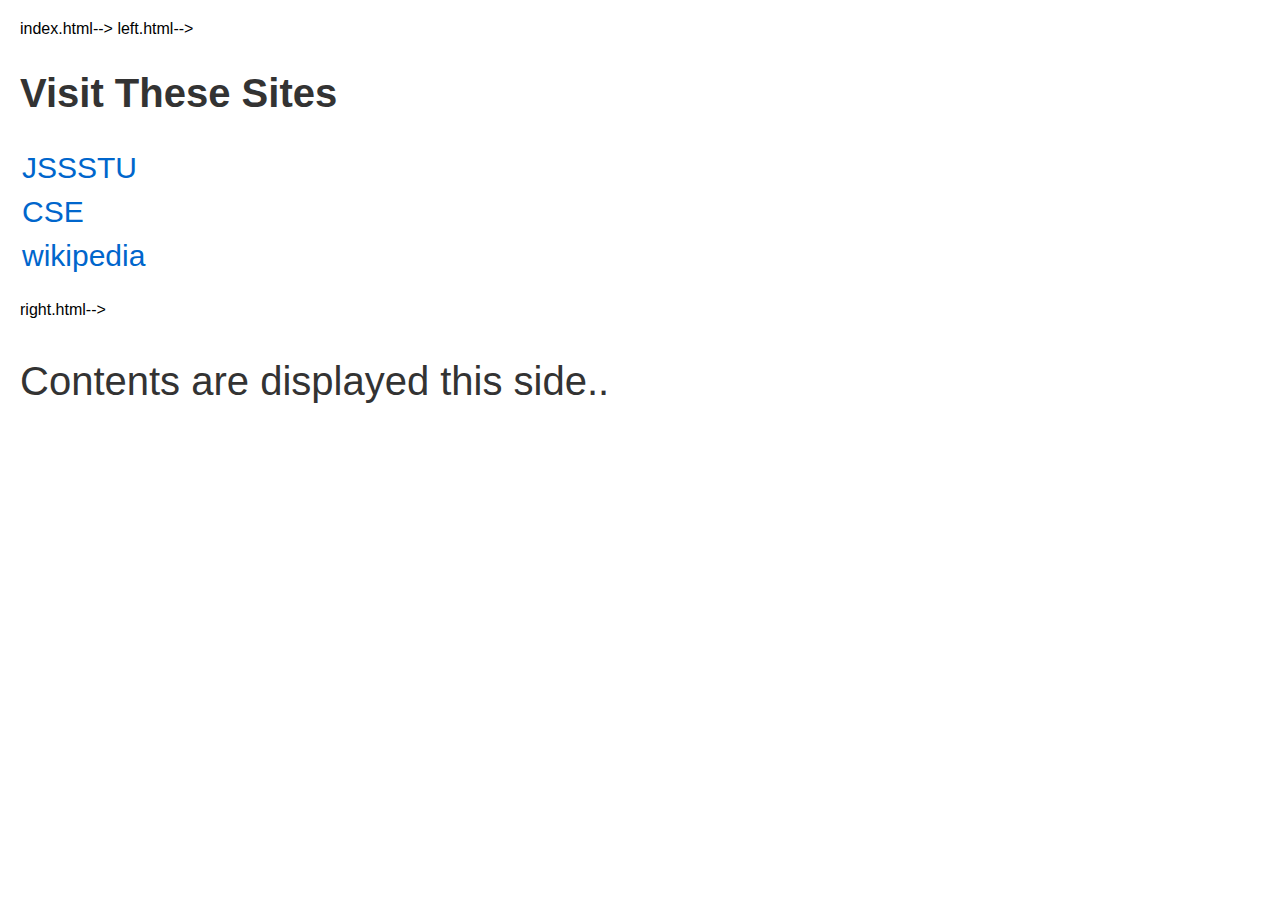
<file: 2b.html>
index.html-->
<!DOCTYPE html>
<html lang="en">
<head>
  <title>Frames-Navigation</title>
  <style>
    body {
      font-family: Arial, sans-serif;
      background-color: #f0f0f0;
      margin: 0;
      padding: 0;
    }
  </style>
</head>
    <frameset cols="20%,80%">
        <frame src="left.html" name="left">
        <frame src="right.html" name="right">
    </frameset>
    <noframes>
      <body>
        Your Browser is not compatible
      </body>
    </noframes>
</html>
left.html-->
<!DOCTYPE html>
<html lang="en">
  <head>
    <title>Links</title>
    <style>
      body {
        font-family: Arial, sans-serif;
        background-color: #ffffff;
        margin: 0;
        padding: 20px;
      }
      h2 {
        color: #333333;
        font-size: 40px;
      }
      ul {
        list-style-type: none;
        padding: 2px;
      }
      li {
        margin-bottom: 10px;
        font-size: 30px;
      }
      a {
        text-decoration: none;
        color: #0066cc;
      }
    </style>
  </head>
  <body>
    <h2>Visit These Sites</h2>
    <ul>
      <li>
        <a href="https://jssstuniv.in/#/" target="right">JSSSTU</a>
      </li>
      <li>
        <a href="https://en.wikipedia.org/wiki/Computer_science" target="right">CSE</a>
      </li>
      <li>
        <a href="https://en.wikipedia.org/" target="right">wikipedia</a>
      </li>
    </ul>
  </body>
</html>

right.html-->
<!DOCTYPE html>
<html lang="en">
  <head>
    <title>Contents</title>
    <style>
      body {
        font-family: Arial, sans-serif;
        background-color: #ffffff;
        margin: 0;
        padding: 20px;
      }
      p {
        color: #333;
        font-size: 40px;
      }
    </style>
  </head>
  <body>
    <p>Contents are displayed this side..</p>
  </body>
</html>
</file>
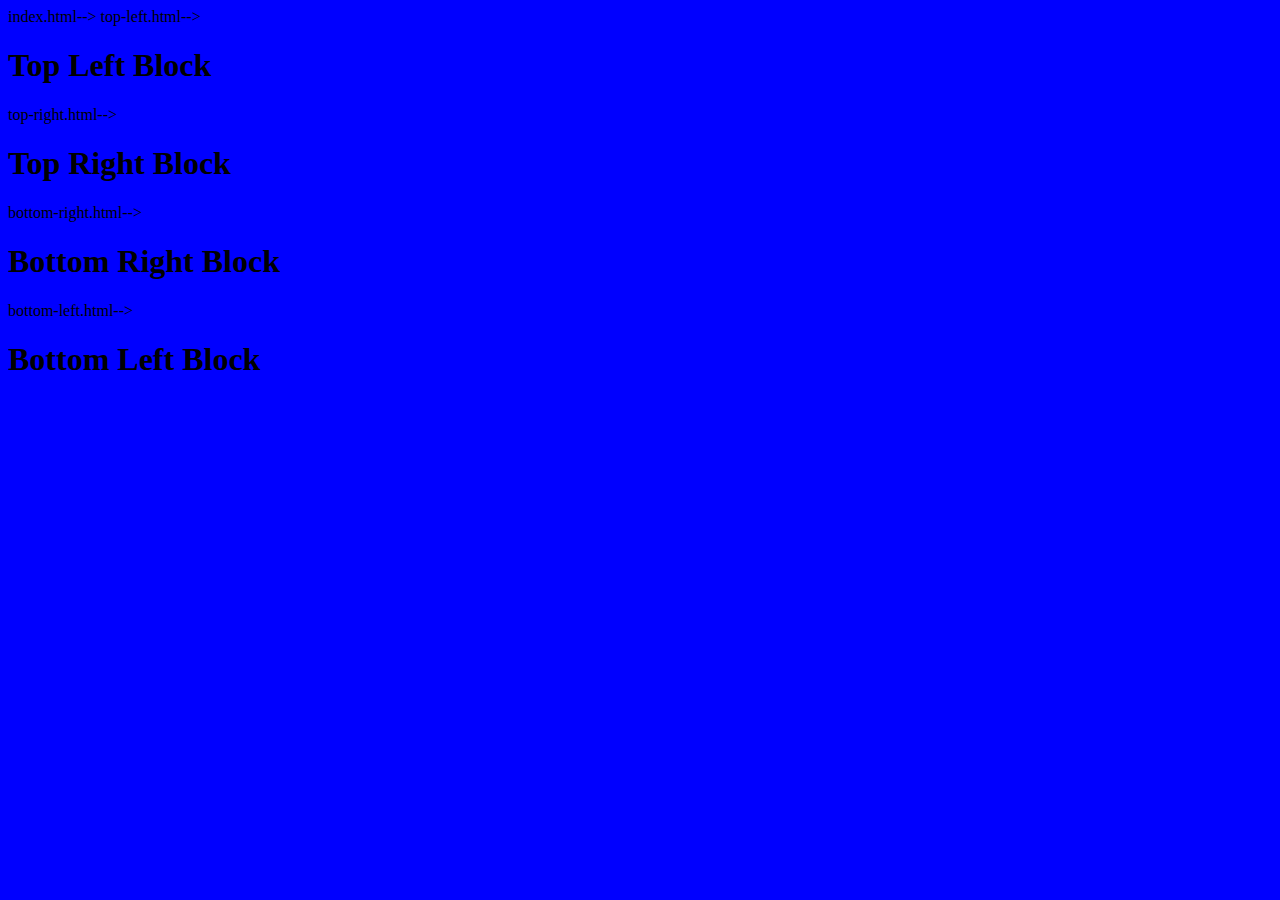
<file: 3.html>
<!-- Program Statement:
  Write HTML code to develop a webpage having two frames that divide 
  the webpage into two equal rows and then divide the row into equal columns 
  fill each frame with a different background colour
-->
index.html-->
<!DOCTYPE html>
<html lang="en">
<head>
  <title>Background Split</title>
</head>
<frameset cols="50%, 50%">
  <frameset rows="50%, 50%">
    <frame src="top-left.html" name="tl">
    <frame src="bottom-left.html" name="bl">
  </frameset>
  <frameset rows="50%, 50%">
    <frame src="top-right.html" name="tr">
    <frame src="bottom-right.html" name="br">
  </frameset>
  <noframes>
    <body>
      Your Browser does not support frames.
    </body>
  </noframes>
</frameset>
</html>

top-left.html-->
<!DOCTYPE html>
<html lang="en">
<head>
  <title>Top Left</title>
  <style>
    body {
      background-color: red;
    }
  </style>
</head>
<body>
  <h1>Top Left Block</h1>  
</body>
</html>

top-right.html-->
<!DOCTYPE html>
<html lang="en">
<head>
  <title>Top Right</title>
  <style>
    body {
      background-color: orange;
    }
  </style>
</head>
<body>
  <h1>Top Right Block</h1>
</body>
</html>

bottom-right.html-->
<!DOCTYPE html>
<html lang="en">
<head>
  <title>Bottom Right</title>
  <style>
    body {
      background-color: green;
    }
  </style>
</head>
<body>
  <h1>Bottom Right Block</h1>
</body>
</html>

bottom-left.html-->
<!DOCTYPE html>
<html lang="en">
<head>
  <title>Bottom Left</title>
  <style>
    body {
      background-color: blue;
    }
  </style>
</head>
<body>
  <h1>Bottom Left Block</h1>
</body>
</html>
</file>
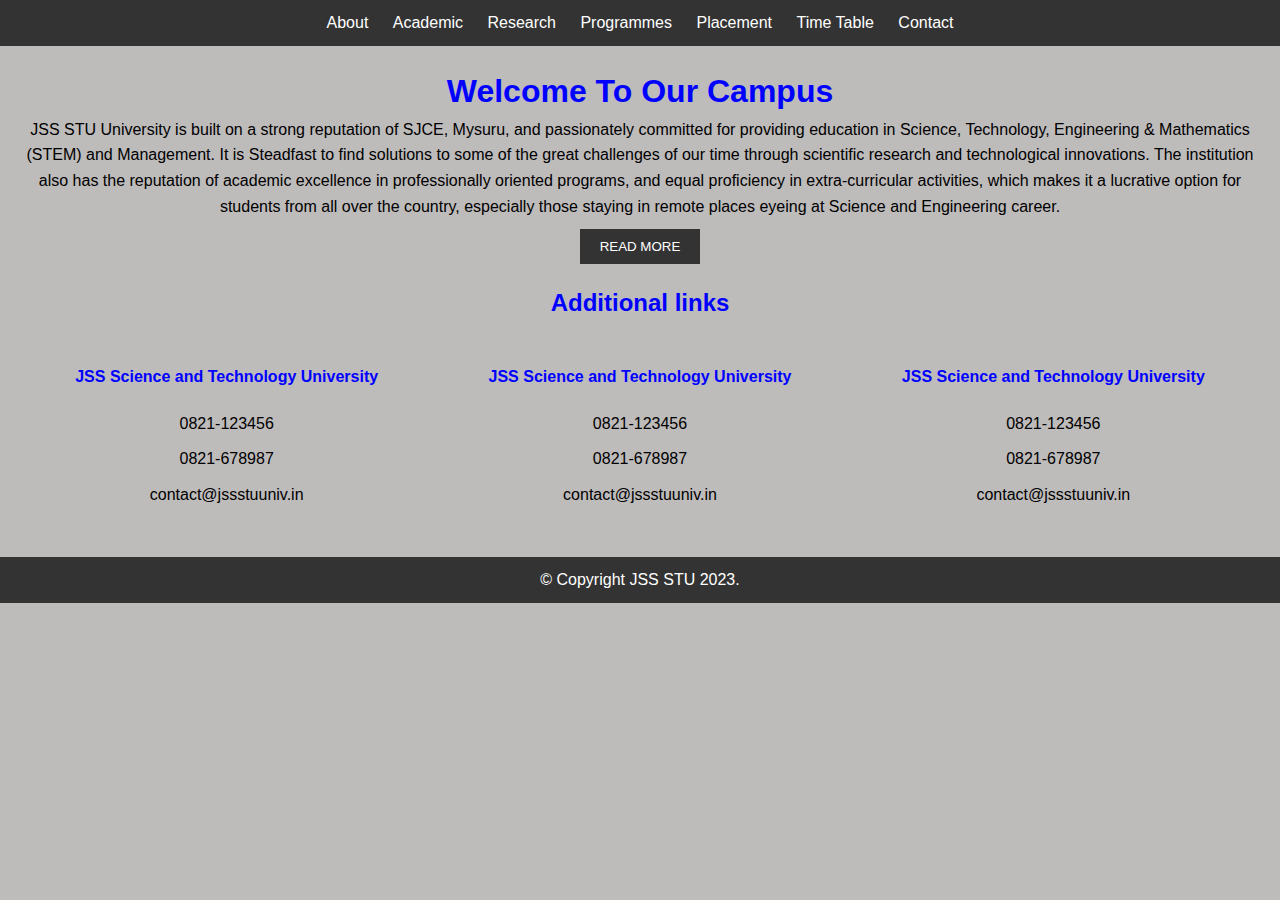
<file: 6.html>
<!DOCTYPE html>
<html>
<head>
    <title>JSSSTU</title>
    <style>
      
body, h1, h2, h3, p, ul, li {
    margin: 0;
    padding: 0;
}


body {
    font-family: Arial, sans-serif;
    line-height: 1.6;
    background-color: rgb(190, 187, 187);
}

.container {
    max-width: 960px;
    margin: 0 auto;
    padding: 20px;
}

nav {
    background-color: #333;
    color: #fff;
    text-align: center; 
    padding: 10px;
}

nav a {
    color: #fff;
    text-decoration: none;
    padding: 10px;
}

nav a:hover {
    background-color: #555;
}

main {
    padding: 20px;
    text-align: center; 
}

section {
    margin-bottom: 20px;
}

h1, h2, h3, h4 {
    color: blue;
    font-weight: bold;
}

p {
    margin-bottom: 10px;
}

button {
    background-color: #333;
    color: #fff;
    border: none;
    padding: 10px 20px;
    cursor: pointer;
}

button:hover {
    background-color: #555;
}

footer {
    background-color: #333;
    color: #fff;
    text-align: center;
    padding: 10px;
}


#links {
    display: flex;
    justify-content: space-around; 
}

#links div {
    flex: 1; 
    margin: 0 10px; 
    text-align: center; 
}

    </style>
</head>
<body>
    <nav>
        <div>
            <a href="#about">About</a>
            <a href="#">Academic</a>
            <a href="#">Research</a>
            <a href="#">Programmes</a>
            <a href="#">Placement</a>
            <a href="#">Time Table</a>
            <a href="#links">Contact</a>
        </div>
    </nav>
    <main>
        <section id="about">
            <h1>Welcome To Our Campus</h1>
            <p>
                JSS STU University is built on a strong reputation of SJCE, Mysuru, and passionately committed for providing education in Science, Technology, Engineering & Mathematics (STEM) and Management. It is Steadfast to find solutions to some of the great challenges of our time through scientific research and technological innovations. The institution also has the reputation of academic excellence in professionally oriented programs, and equal proficiency in extra-curricular activities, which makes it a lucrative option for students from all over the country, especially those staying in remote places eyeing at Science and Engineering career.
            </p>
            <button>READ MORE</button>
        </section>
        <section id="title">
            <h2>Additional links</h2>
        </section>
        <section id="links">
            <div>
                <h4>JSS Science and Technology University</h4>
                <p>0821-123456</p>
                <p>0821-678987</p>
                <p>contact@jssstuuniv.in</p>
            </div>
            <div>
                <h4>JSS Science and Technology University</h4>
                <p>0821-123456</p>
                <p>0821-678987</p>
                <p>contact@jssstuuniv.in</p>
            </div>
            <div>
                <h4>JSS Science and Technology University</h4>
                <p>0821-123456</p>
                <p>0821-678987</p>
                <p>contact@jssstuuniv.in</p>
            </div>
        </section>
    </main>
    <footer>
        © Copyright JSS STU 2023.
    </footer>
</body>
</html>
</file>
